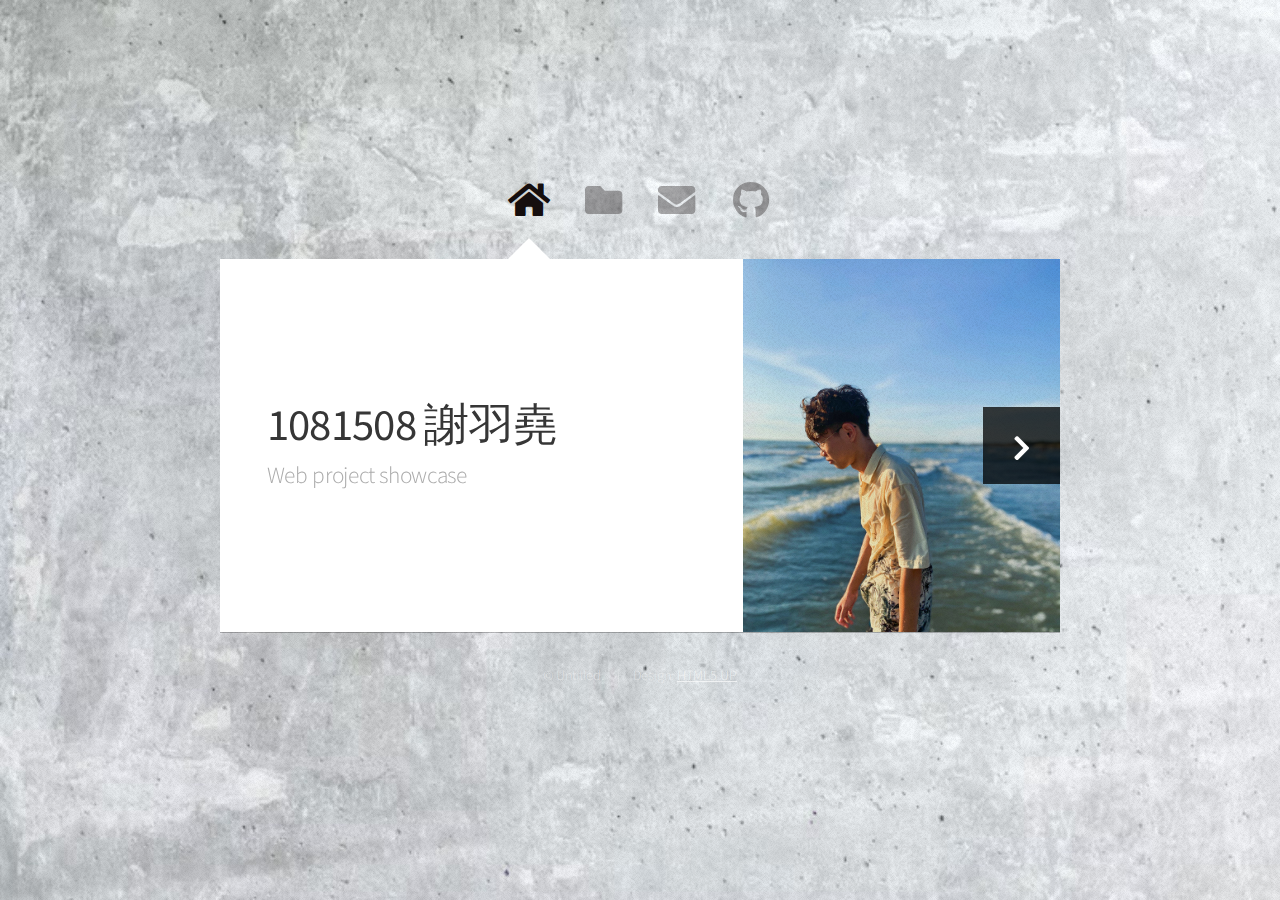
<file: index.html>
<!DOCTYPE HTML>
<html>
	<head>
		<title>Web Fundamentals Workshop</title>
		<meta charset="utf-8" />
		<meta name="viewport" content="width=device-width, initial-scale=1, user-scalable=no" />
		<link rel="stylesheet" href="assets/css/main.css" />
		<noscript><link rel="stylesheet" href="assets/css/noscript.css" /></noscript>
	</head>
	<body class="is-preload">

		<!-- Wrapper-->
			<div id="wrapper">

				<!-- Nav -->
					<nav id="nav">
						<a href="#" class="icon solid fa-home"><span>Home</span></a>
						<a href="#work" class="icon solid fa-folder"><span>Work</span></a>
						<a href="#contact" class="icon solid fa-envelope"><span>Contact</span></a>
						<a href="https://github.com/olioli9586" class="icon brands fa-github"><span>GitHub</span></a>
					</nav>
					
				<!-- Main -->
					<div id="main">

						<!-- Me -->
							<article id="home" class="panel intro">
								<header>
									<h1>1081508 謝羽堯</h1>
									<p>Web project showcase</p>
								</header>
								<a href="#work" class="jumplink pic">
									<span class="arrow icon solid fa-chevron-right"><span>See my work</span></span>
									<img src="images/pfp.jpeg" alt="" />
								</a>
							</article>

						<!-- Work -->
							<article id="work" class="panel">
								<header>
									<h2>My works</h2>
								</header>
								<p>
									Various web project created with html/scc/javascript
								</p>
								<section>
									<div class="row">
										<!-- do hover or sth on class -->
										<div class="col-4 col-6-medium col-12-small">
											<a target= "_blank" href="1_RandomSelector/index.html" class="image fit"><img src="images/pic01.jpg" alt=""></a>
										</div>
										<div class="col-4 col-6-medium col-12-small">
											<a target="_blank" href="2_ClubCourse/index.html" class="image fit"><img src="images/pic02.jpg" alt=""></a>
										</div>
										<div class="col-4 col-6-medium col-12-small">
											<a target="_blank" href="3_MindQuiz/index.html" class="image fit"><img src="images/pic03.jpg" alt=""></a>
										</div>
										<div class="col-4 col-6-medium col-12-small">
											<a target="_blank" href="4_SimpleRPG/index.html" class="image fit"><img src="images/pic04.jpg" alt=""></a>
										</div>
										<div class="col-4 col-6-medium col-12-small">
											<a target="_blank" href="5_YoutubePlayer/index.html" class="image fit"><img src="images/pic05.jpg" alt=""></a>
										</div>
										<div class="col-4 col-6-medium col-12-small">
											<a target="_blank" href="6_DatePicker/index.html" class="image fit"><img src="images/pic06.jpg" alt=""></a>
										</div>
										<div class="col-4 col-6-medium col-12-small">
											<a target="_blank" href="7_ToDoList/index.html" class="image fit"><img src="images/pic07.jpg" alt=""></a>
										</div>
										<div class="col-4 col-6-medium col-12-small">
											<a href="#" class="image fit"><img src="images/pic08.jpg" alt=""></a>
										</div>
										<div class="col-4 col-6-medium col-12-small">
											<a href="#" class="image fit"><img src="images/pic09.jpg" alt=""></a>
										</div>
										<!-- <div class="col-4 col-6-medium col-12-small">
											<a href="#" class="image fit"><img src="images/pic10.jpg" alt=""></a>
										</div>
										<div class="col-4 col-6-medium col-12-small">
											<a href="#" class="image fit"><img src="images/pic11.jpg" alt=""></a>
										</div>
										<div class="col-4 col-6-medium col-12-small">
											<a href="#" class="image fit"><img src="images/pic12.jpg" alt=""></a>
										</div> -->
									</div>
								</section>
							</article>

						<!-- Contact -->
							<article id="contact" class="panel">
								<header>
									<h2>Contact Me</h2>
								</header>
								<form action="send-message.php" method="post">
									<div>
										<div class="row">
											<div class="col-6 col-12-medium">
												<input type="text" name="name" placeholder="Name" />
											</div>
											<div class="col-6 col-12-medium">
												<input type="text" name="email" placeholder="Email" />
											</div>
											<div class="col-12">
												<input type="text" name="subject" placeholder="Subject" />
											</div>
											<div class="col-12">
												<textarea name="message" placeholder="Message" rows="6"></textarea>
											</div>
											<div class="col-12">
												<input type="submit" value="Send Message" />
											</div>
										</div>
									</div>
								</form>
							</article>

					</div>

				<!-- Footer -->
					<div id="footer">
						<ul class="copyright">
							<li>&copy; Untitled.</li><li>Design: <a href="http://html5up.net">HTML5 UP</a></li>
						</ul>
					</div>

			</div>

		<!-- Scripts -->
			<script src="assets/js/jquery.min.js"></script>
			<script src="assets/js/browser.min.js"></script>
			<script src="assets/js/breakpoints.min.js"></script>
			<script src="assets/js/util.js"></script>
			<script src="assets/js/main.js"></script>

	</body>
</html>
</file>
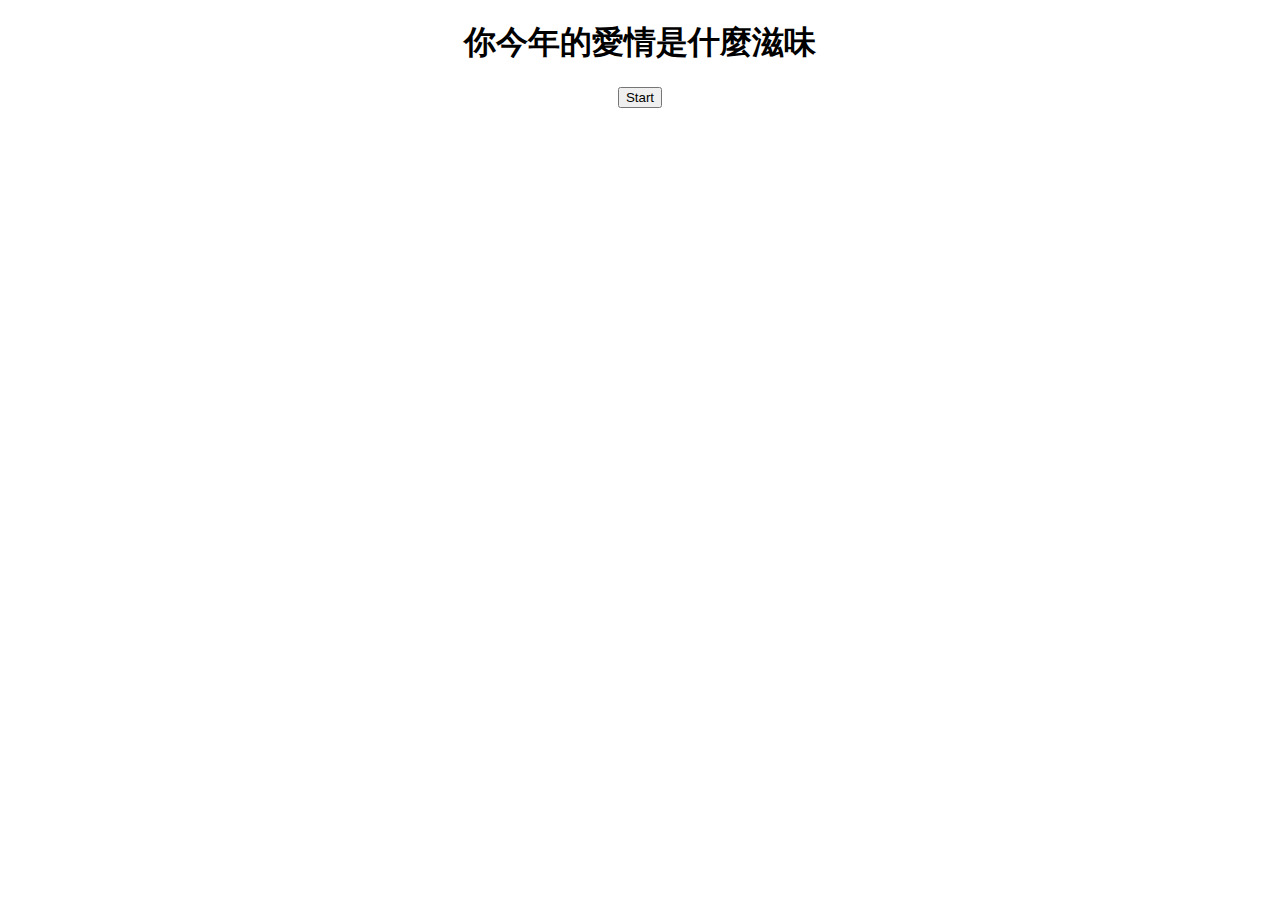
<file: 3_MindQuiz/index.html>
<!DOCTYPE html>
<html>
    <head>
        <meta charset="utf-8">
        <title>Mind Quiz</title>
        <link rel="stylesheet" href="style.css">
    </head>
    <body>
        <h1>你今年的愛情是什麼滋味</h1>
        <div>
            <h2 id="question"></h2>
            <div id="options"></div>
        </div>
      
        <input id="startButton" type="button" value="Start">
        <script src ="https://code.jquery.com/jquery-3.6.0.min.js"></script>
        <script src="data.js"></script>
        <script src="main.js"></script>
    </body>
</html>
</file>
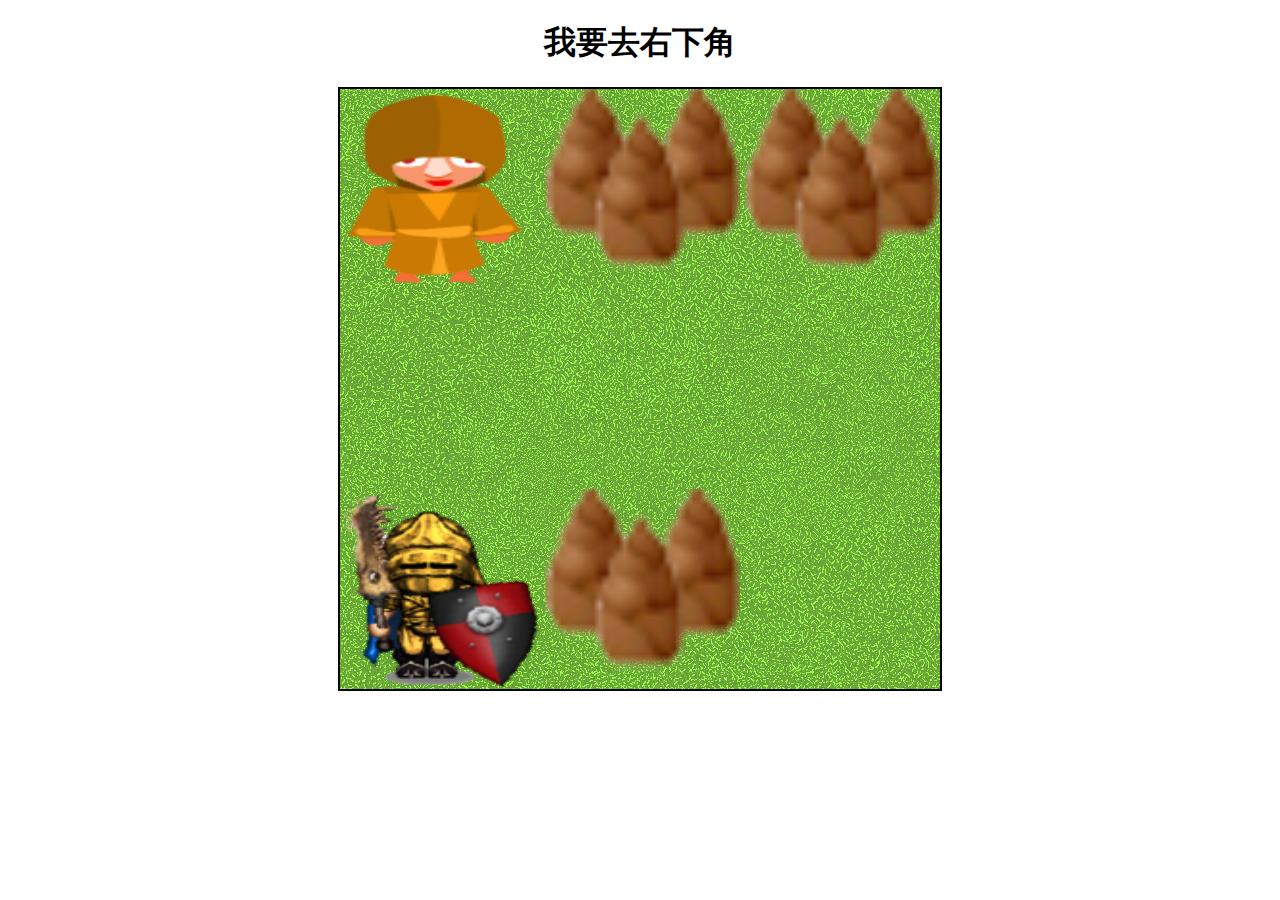
<file: 4_SimpleRPG/index.html>
<!DOCTYPEhtml>
<html>
    <head>
        <meta charset = "utf-8">
        <title>SimpleRPG</title>
        <link rel = "stylesheet" href = "style.css">
    </head>
    <body>
        <h1>我要去右下角</h1>
        <div>
            <canvas id = "myCanvas" width = "600" height = "600"></canvas>
            <p id = "talkBox"></p>
        </div>
        <script src = "https://code.jquery.com/jquery-3.6.0.min.js"></script>
        <script src = "main.js"></script>
        



    </body>
</html>
</file>
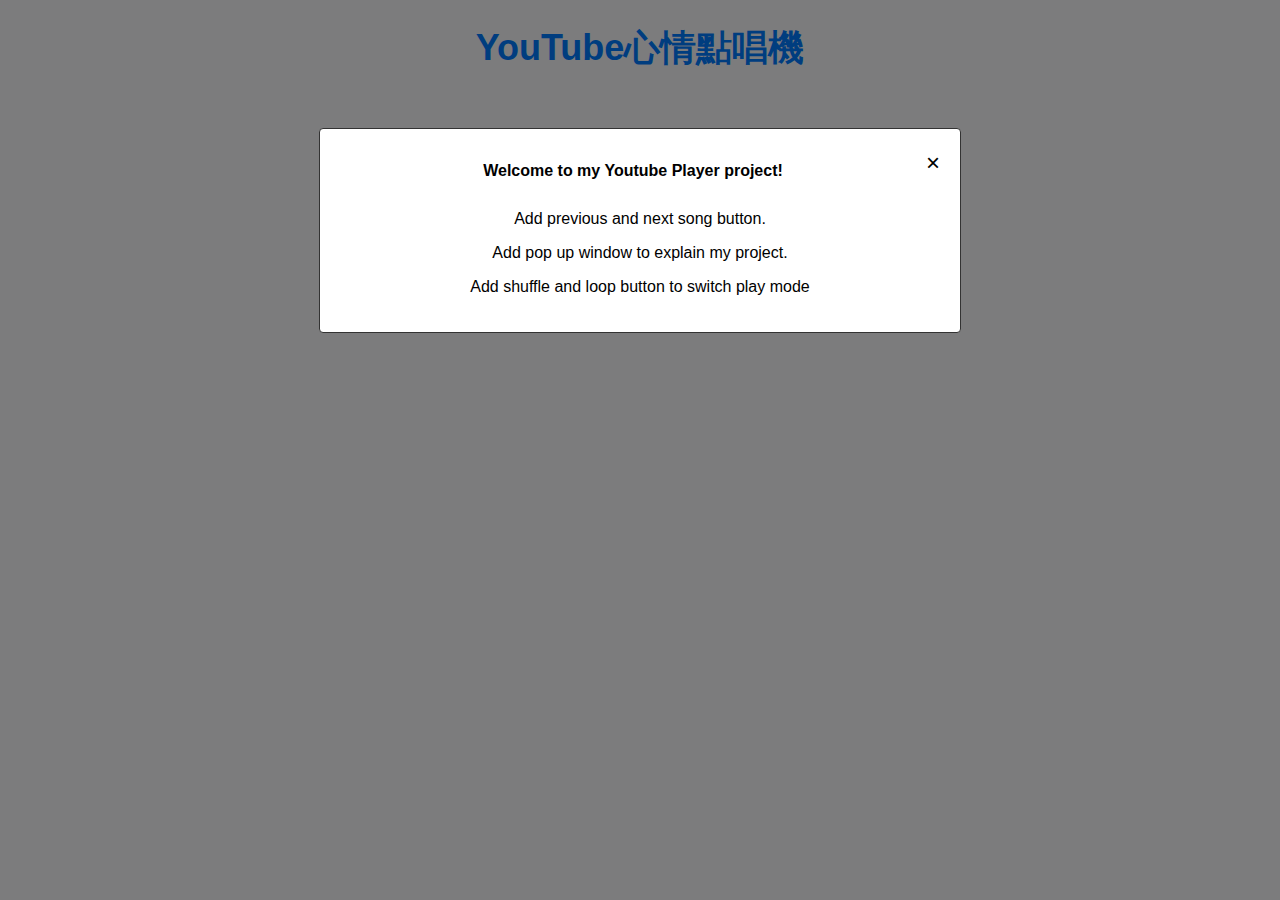
<file: 5_YoutubePlayer/index.html>
<!DOCTYPEhtml>
<html>
    <head>
        <meta charset = "utf-8">
        <title></title>
        <link rel = "stylesheet" href = "style.css">
    </head>
    <body>
        <h1>YouTube心情點唱機</h1>
        <div id="myModal" class="modal">
            <div class="modal-content">
                <span class="close">&times;</span>
                <h2>Welcome to my Youtube Player project!</h2>
                <p>Add previous and next song button.</p>
                <p>Add pop up window to explain my project.</p>
                <p>Add shuffle and loop button to switch play mode</p>

                
            </div>
        </div>
        
        <div id="player"></div>
        <h2 id="songTitle"></h2>
        <button onclick="playPrevSong()">Previous</button>
        <button onclick="togglePlay()">Play/Pause</button>
        <button onclick="playNextSong()">Next</button>
        <button onclick="shufflePlaylist()">Shuffle</button>
        <button onclick="toggleLoop()">Loop</button>



        <script src = "https://code.jquery.com/jquery-3.6.0.min.js"></script>
        <script src = "https://www.youtube.com/iframe_api"></script>
        <script src = "playList.js"></script>
        <script src = "main.js"></script>
    </body>
</html>
</file>
<file: assets/css/noscript.css>
/* Wrapper */

	#wrapper {
		opacity: 1 !important;
	}

/* Nav */

	#nav a {
		opacity: 1.0;
	}

		#nav a:before, #nav a:after {
			display: none;
		}

		#nav a span {
			top: 0;
			opacity: 1.0;
		}

			#nav a span:after {
				display: none;
			}

/* Main */

	#main {
		background: none;
		box-shadow: none;
	}

		#main > .panel {
			background: #ffffff;
			margin-bottom: 2em;
		}

			#main > .panel:last-child {
				margin-bottom: 0;
			}
</file>
<file: 3_MindQuiz/style.css>
body{
    text-align:center;
}
</file>
<file: 4_SimpleRPG/style.css>
body{
    text-align: center;
}

canvas{
    border: 2px solid black;
    background-image: url(grasses68.gif);
}

#talkBox{
    height: 20px; 
    color:brown; 
    font-size: 26px; 
    font-weight: bold;
}
</file>
<file: 5_YoutubePlayer/style.css>
body, html {
    margin: 0;
    padding: 0;
    font-family: Arial, sans-serif;
    background-color: #f8f9fa;
    text-align: center;
}

h1 {
    font-size: 36px;
    font-weight: bold;
    margin-bottom: 20px;
    color: #007bff;
}

h2{
    height: 32px;
    font-size: medium;
}

/* style for the pop up window */
.modal {
    display: none;
    position: fixed;
    z-index: 9999;
    left: 0;
    top: 0;
    width: 100%;
    height: 100%;
    overflow: auto;
    background-color: rgba(0, 0, 0, 0.5);
  }
  
  .modal-content {
    background-color: #fff;
    margin: 10% auto;
    padding: 20px;
    border: 1px solid #333;
    border-radius: 4px;
    max-width: 600px;
  }
  
  .close {
    float: right;
    cursor: pointer;
    font-size: 24px; 
  }
</file>
<file: assets/css/main.css>
@import url("https://fonts.googleapis.com/css?family=Source+Sans+Pro:300,400,300italic,400italic");
@import url("fontawesome-all.min.css");

html, body, div, span, applet, object,
iframe, h1, h2, h3, h4, h5, h6, p, blockquote,
pre, a, abbr, acronym, address, big, cite,
code, del, dfn, em, img, ins, kbd, q, s, samp,
small, strike, strong, sub, sup, tt, var, b,
u, i, center, dl, dt, dd, ol, ul, li, fieldset,
form, label, legend, table, caption, tbody,
tfoot, thead, tr, th, td, article, aside,
canvas, details, embed, figure, figcaption,
footer, header, hgroup, menu, nav, output, ruby,
section, summary, time, mark, audio, video {
	margin: 0;
	padding: 0;
	border: 0;
	font-size: 100%;
	font: inherit;
	vertical-align: baseline;}

article, aside, details, figcaption, figure,
footer, header, hgroup, menu, nav, section {
	display: block;}

body {
	line-height: 1;
}

ol, ul {
	list-style: none;
}

blockquote, q {
	quotes: none;
}

	blockquote:before, blockquote:after, q:before, q:after {
		content: '';
		content: none;
	}

table {
	border-collapse: collapse;
	border-spacing: 0;
}

body {
	-webkit-text-size-adjust: none;
}

mark {
	background-color: transparent;
	color: inherit;
}

input::-moz-focus-inner {
	border: 0;
	padding: 0;
}

input, select, textarea {
	-moz-appearance: none;
	-webkit-appearance: none;
	-ms-appearance: none;
	appearance: none;
}

/* Row */

	.row {
		display: flex;
		flex-wrap: wrap;
		box-sizing: border-box;
		align-items: stretch;
	}

		.row > * {
			box-sizing: border-box;
		}

		.row.gtr-uniform > * > :last-child {
			margin-bottom: 0;
		}

		.row.aln-left {
			justify-content: flex-start;
		}

		.row.aln-center {
			justify-content: center;
		}

		.row.aln-right {
			justify-content: flex-end;
		}

		.row.aln-top {
			align-items: flex-start;
		}

		.row.aln-middle {
			align-items: center;
		}

		.row.aln-bottom {
			align-items: flex-end;
		}

		.row > .imp {
			order: -1;
		}

		.row > .col-1 {
			width: 8.33333%;
		}

		.row > .off-1 {
			margin-left: 8.33333%;
		}

		.row > .col-2 {
			width: 16.66667%;
		}

		.row > .off-2 {
			margin-left: 16.66667%;
		}

		.row > .col-3 {
			width: 25%;
		}

		.row > .off-3 {
			margin-left: 25%;
		}

		.row > .col-4 {
			width: 33.33333%;
		}

		.row > .off-4 {
			margin-left: 33.33333%;
		}

		.row > .col-5 {
			width: 41.66667%;
		}

		.row > .off-5 {
			margin-left: 41.66667%;
		}

		.row > .col-6 {
			width: 50%;
		}

		.row > .off-6 {
			margin-left: 50%;
		}

		.row > .col-7 {
			width: 58.33333%;
		}

		.row > .off-7 {
			margin-left: 58.33333%;
		}

		.row > .col-8 {
			width: 66.66667%;
		}

		.row > .off-8 {
			margin-left: 66.66667%;
		}

		.row > .col-9 {
			width: 75%;
		}

		.row > .off-9 {
			margin-left: 75%;
		}

		.row > .col-10 {
			width: 83.33333%;
		}

		.row > .off-10 {
			margin-left: 83.33333%;
		}

		.row > .col-11 {
			width: 91.66667%;
		}

		.row > .off-11 {
			margin-left: 91.66667%;
		}

		.row > .col-12 {
			width: 100%;
		}

		.row > .off-12 {
			margin-left: 100%;
		}

		.row.gtr-0 {
			margin-top: 0em;
			margin-left: 0em;
		}

			.row.gtr-0 > * {
				padding: 0em 0 0 0em;
			}

			.row.gtr-0.gtr-uniform {
				margin-top: 0em;
			}

				.row.gtr-0.gtr-uniform > * {
					padding-top: 0em;
				}

		.row.gtr-25 {
			margin-top: -0.3125em;
			margin-left: -0.3125em;
		}

			.row.gtr-25 > * {
				padding: 0.3125em 0 0 0.3125em;
			}

			.row.gtr-25.gtr-uniform {
				margin-top: -0.3125em;
			}

				.row.gtr-25.gtr-uniform > * {
					padding-top: 0.3125em;
				}

		.row.gtr-50 {
			margin-top: -0.625em;
			margin-left: -0.625em;
		}

			.row.gtr-50 > * {
				padding: 0.625em 0 0 0.625em;
			}

			.row.gtr-50.gtr-uniform {
				margin-top: -0.625em;
			}

				.row.gtr-50.gtr-uniform > * {
					padding-top: 0.625em;
				}

		.row {
			margin-top: -1.25em;
			margin-left: -1.25em;
		}

			.row > * {
				padding: 1.25em 0 0 1.25em;
			}

			.row.gtr-uniform {
				margin-top: -1.25em;
			}

				.row.gtr-uniform > * {
					padding-top: 1.25em;
				}

		.row.gtr-150 {
			margin-top: -1.875em;
			margin-left: -1.875em;
		}

			.row.gtr-150 > * {
				padding: 1.875em 0 0 1.875em;
			}

			.row.gtr-150.gtr-uniform {
				margin-top: -1.875em;
			}

				.row.gtr-150.gtr-uniform > * {
					padding-top: 1.875em;
				}

		.row.gtr-200 {
			margin-top: -2.5em;
			margin-left: -2.5em;
		}

			.row.gtr-200 > * {
				padding: 2.5em 0 0 2.5em;
			}

			.row.gtr-200.gtr-uniform {
				margin-top: -2.5em;
			}

				.row.gtr-200.gtr-uniform > * {
					padding-top: 2.5em;
				}

		@media screen and (max-width: 1680px) {

			.row {
				display: flex;
				flex-wrap: wrap;
				box-sizing: border-box;
				align-items: stretch;
			}

				.row > * {
					box-sizing: border-box;
				}

				.row.gtr-uniform > * > :last-child {
					margin-bottom: 0;
				}

				.row.aln-left {
					justify-content: flex-start;
				}

				.row.aln-center {
					justify-content: center;
				}

				.row.aln-right {
					justify-content: flex-end;
				}

				.row.aln-top {
					align-items: flex-start;
				}

				.row.aln-middle {
					align-items: center;
				}

				.row.aln-bottom {
					align-items: flex-end;
				}

				.row > .imp-xlarge {
					order: -1;
				}

				.row > .col-1-xlarge {
					width: 8.33333%;
				}

				.row > .off-1-xlarge {
					margin-left: 8.33333%;
				}

				.row > .col-2-xlarge {
					width: 16.66667%;
				}

				.row > .off-2-xlarge {
					margin-left: 16.66667%;
				}

				.row > .col-3-xlarge {
					width: 25%;
				}

				.row > .off-3-xlarge {
					margin-left: 25%;
				}

				.row > .col-4-xlarge {
					width: 33.33333%;
				}

				.row > .off-4-xlarge {
					margin-left: 33.33333%;
				}

				.row > .col-5-xlarge {
					width: 41.66667%;
				}

				.row > .off-5-xlarge {
					margin-left: 41.66667%;
				}

				.row > .col-6-xlarge {
					width: 50%;
				}

				.row > .off-6-xlarge {
					margin-left: 50%;
				}

				.row > .col-7-xlarge {
					width: 58.33333%;
				}

				.row > .off-7-xlarge {
					margin-left: 58.33333%;
				}

				.row > .col-8-xlarge {
					width: 66.66667%;
				}

				.row > .off-8-xlarge {
					margin-left: 66.66667%;
				}

				.row > .col-9-xlarge {
					width: 75%;
				}

				.row > .off-9-xlarge {
					margin-left: 75%;
				}

				.row > .col-10-xlarge {
					width: 83.33333%;
				}

				.row > .off-10-xlarge {
					margin-left: 83.33333%;
				}

				.row > .col-11-xlarge {
					width: 91.66667%;
				}

				.row > .off-11-xlarge {
					margin-left: 91.66667%;
				}

				.row > .col-12-xlarge {
					width: 100%;
				}

				.row > .off-12-xlarge {
					margin-left: 100%;
				}

				.row.gtr-0 {
					margin-top: 0em;
					margin-left: 0em;
				}

					.row.gtr-0 > * {
						padding: 0em 0 0 0em;
					}

					.row.gtr-0.gtr-uniform {
						margin-top: 0em;
					}

						.row.gtr-0.gtr-uniform > * {
							padding-top: 0em;
						}

				.row.gtr-25 {
					margin-top: -0.3125em;
					margin-left: -0.3125em;
				}

					.row.gtr-25 > * {
						padding: 0.3125em 0 0 0.3125em;
					}

					.row.gtr-25.gtr-uniform {
						margin-top: -0.3125em;
					}

						.row.gtr-25.gtr-uniform > * {
							padding-top: 0.3125em;
						}

				.row.gtr-50 {
					margin-top: -0.625em;
					margin-left: -0.625em;
				}

					.row.gtr-50 > * {
						padding: 0.625em 0 0 0.625em;
					}

					.row.gtr-50.gtr-uniform {
						margin-top: -0.625em;
					}

						.row.gtr-50.gtr-uniform > * {
							padding-top: 0.625em;
						}

				.row {
					margin-top: -1.25em;
					margin-left: -1.25em;
				}

					.row > * {
						padding: 1.25em 0 0 1.25em;
					}

					.row.gtr-uniform {
						margin-top: -1.25em;
					}

						.row.gtr-uniform > * {
							padding-top: 1.25em;
						}

				.row.gtr-150 {
					margin-top: -1.875em;
					margin-left: -1.875em;
				}

					.row.gtr-150 > * {
						padding: 1.875em 0 0 1.875em;
					}

					.row.gtr-150.gtr-uniform {
						margin-top: -1.875em;
					}

						.row.gtr-150.gtr-uniform > * {
							padding-top: 1.875em;
						}

				.row.gtr-200 {
					margin-top: -2.5em;
					margin-left: -2.5em;
				}

					.row.gtr-200 > * {
						padding: 2.5em 0 0 2.5em;
					}

					.row.gtr-200.gtr-uniform {
						margin-top: -2.5em;
					}

						.row.gtr-200.gtr-uniform > * {
							padding-top: 2.5em;
						}

		}

		@media screen and (max-width: 1280px) {

			.row {
				display: flex;
				flex-wrap: wrap;
				box-sizing: border-box;
				align-items: stretch;
			}

				.row > * {
					box-sizing: border-box;
				}

				.row.gtr-uniform > * > :last-child {
					margin-bottom: 0;
				}

				.row.aln-left {
					justify-content: flex-start;
				}

				.row.aln-center {
					justify-content: center;
				}

				.row.aln-right {
					justify-content: flex-end;
				}

				.row.aln-top {
					align-items: flex-start;
				}

				.row.aln-middle {
					align-items: center;
				}

				.row.aln-bottom {
					align-items: flex-end;
				}

				.row > .imp-large {
					order: -1;
				}

				.row > .col-1-large {
					width: 8.33333%;
				}

				.row > .off-1-large {
					margin-left: 8.33333%;
				}

				.row > .col-2-large {
					width: 16.66667%;
				}

				.row > .off-2-large {
					margin-left: 16.66667%;
				}

				.row > .col-3-large {
					width: 25%;
				}

				.row > .off-3-large {
					margin-left: 25%;
				}

				.row > .col-4-large {
					width: 33.33333%;
				}

				.row > .off-4-large {
					margin-left: 33.33333%;
				}

				.row > .col-5-large {
					width: 41.66667%;
				}

				.row > .off-5-large {
					margin-left: 41.66667%;
				}

				.row > .col-6-large {
					width: 50%;
				}

				.row > .off-6-large {
					margin-left: 50%;
				}

				.row > .col-7-large {
					width: 58.33333%;
				}

				.row > .off-7-large {
					margin-left: 58.33333%;
				}

				.row > .col-8-large {
					width: 66.66667%;
				}

				.row > .off-8-large {
					margin-left: 66.66667%;
				}

				.row > .col-9-large {
					width: 75%;
				}

				.row > .off-9-large {
					margin-left: 75%;
				}

				.row > .col-10-large {
					width: 83.33333%;
				}

				.row > .off-10-large {
					margin-left: 83.33333%;
				}

				.row > .col-11-large {
					width: 91.66667%;
				}

				.row > .off-11-large {
					margin-left: 91.66667%;
				}

				.row > .col-12-large {
					width: 100%;
				}

				.row > .off-12-large {
					margin-left: 100%;
				}

				.row.gtr-0 {
					margin-top: 0em;
					margin-left: 0em;
				}

					.row.gtr-0 > * {
						padding: 0em 0 0 0em;
					}

					.row.gtr-0.gtr-uniform {
						margin-top: 0em;
					}

						.row.gtr-0.gtr-uniform > * {
							padding-top: 0em;
						}

				.row.gtr-25 {
					margin-top: -0.3125em;
					margin-left: -0.3125em;
				}

					.row.gtr-25 > * {
						padding: 0.3125em 0 0 0.3125em;
					}

					.row.gtr-25.gtr-uniform {
						margin-top: -0.3125em;
					}

						.row.gtr-25.gtr-uniform > * {
							padding-top: 0.3125em;
						}

				.row.gtr-50 {
					margin-top: -0.625em;
					margin-left: -0.625em;
				}

					.row.gtr-50 > * {
						padding: 0.625em 0 0 0.625em;
					}

					.row.gtr-50.gtr-uniform {
						margin-top: -0.625em;
					}

						.row.gtr-50.gtr-uniform > * {
							padding-top: 0.625em;
						}

				.row {
					margin-top: -1.25em;
					margin-left: -1.25em;
				}

					.row > * {
						padding: 1.25em 0 0 1.25em;
					}

					.row.gtr-uniform {
						margin-top: -1.25em;
					}

						.row.gtr-uniform > * {
							padding-top: 1.25em;
						}

				.row.gtr-150 {
					margin-top: -1.875em;
					margin-left: -1.875em;
				}

					.row.gtr-150 > * {
						padding: 1.875em 0 0 1.875em;
					}

					.row.gtr-150.gtr-uniform {
						margin-top: -1.875em;
					}

						.row.gtr-150.gtr-uniform > * {
							padding-top: 1.875em;
						}

				.row.gtr-200 {
					margin-top: -2.5em;
					margin-left: -2.5em;
				}

					.row.gtr-200 > * {
						padding: 2.5em 0 0 2.5em;
					}

					.row.gtr-200.gtr-uniform {
						margin-top: -2.5em;
					}

						.row.gtr-200.gtr-uniform > * {
							padding-top: 2.5em;
						}

		}

		@media screen and (max-width: 980px) {

			.row {
				display: flex;
				flex-wrap: wrap;
				box-sizing: border-box;
				align-items: stretch;
			}

				.row > * {
					box-sizing: border-box;
				}

				.row.gtr-uniform > * > :last-child {
					margin-bottom: 0;
				}

				.row.aln-left {
					justify-content: flex-start;
				}

				.row.aln-center {
					justify-content: center;
				}

				.row.aln-right {
					justify-content: flex-end;
				}

				.row.aln-top {
					align-items: flex-start;
				}

				.row.aln-middle {
					align-items: center;
				}

				.row.aln-bottom {
					align-items: flex-end;
				}

				.row > .imp-medium {
					order: -1;
				}

				.row > .col-1-medium {
					width: 8.33333%;
				}

				.row > .off-1-medium {
					margin-left: 8.33333%;
				}

				.row > .col-2-medium {
					width: 16.66667%;
				}

				.row > .off-2-medium {
					margin-left: 16.66667%;
				}

				.row > .col-3-medium {
					width: 25%;
				}

				.row > .off-3-medium {
					margin-left: 25%;
				}

				.row > .col-4-medium {
					width: 33.33333%;
				}

				.row > .off-4-medium {
					margin-left: 33.33333%;
				}

				.row > .col-5-medium {
					width: 41.66667%;
				}

				.row > .off-5-medium {
					margin-left: 41.66667%;
				}

				.row > .col-6-medium {
					width: 50%;
				}

				.row > .off-6-medium {
					margin-left: 50%;
				}

				.row > .col-7-medium {
					width: 58.33333%;
				}

				.row > .off-7-medium {
					margin-left: 58.33333%;
				}

				.row > .col-8-medium {
					width: 66.66667%;
				}

				.row > .off-8-medium {
					margin-left: 66.66667%;
				}

				.row > .col-9-medium {
					width: 75%;
				}

				.row > .off-9-medium {
					margin-left: 75%;
				}

				.row > .col-10-medium {
					width: 83.33333%;
				}

				.row > .off-10-medium {
					margin-left: 83.33333%;
				}

				.row > .col-11-medium {
					width: 91.66667%;
				}

				.row > .off-11-medium {
					margin-left: 91.66667%;
				}

				.row > .col-12-medium {
					width: 100%;
				}

				.row > .off-12-medium {
					margin-left: 100%;
				}

				.row.gtr-0 {
					margin-top: 0em;
					margin-left: 0em;
				}

					.row.gtr-0 > * {
						padding: 0em 0 0 0em;
					}

					.row.gtr-0.gtr-uniform {
						margin-top: 0em;
					}

						.row.gtr-0.gtr-uniform > * {
							padding-top: 0em;
						}

				.row.gtr-25 {
					margin-top: -0.3125em;
					margin-left: -0.3125em;
				}

					.row.gtr-25 > * {
						padding: 0.3125em 0 0 0.3125em;
					}

					.row.gtr-25.gtr-uniform {
						margin-top: -0.3125em;
					}

						.row.gtr-25.gtr-uniform > * {
							padding-top: 0.3125em;
						}

				.row.gtr-50 {
					margin-top: -0.625em;
					margin-left: -0.625em;
				}

					.row.gtr-50 > * {
						padding: 0.625em 0 0 0.625em;
					}

					.row.gtr-50.gtr-uniform {
						margin-top: -0.625em;
					}

						.row.gtr-50.gtr-uniform > * {
							padding-top: 0.625em;
						}

				.row {
					margin-top: -1.25em;
					margin-left: -1.25em;
				}

					.row > * {
						padding: 1.25em 0 0 1.25em;
					}

					.row.gtr-uniform {
						margin-top: -1.25em;
					}

						.row.gtr-uniform > * {
							padding-top: 1.25em;
						}

				.row.gtr-150 {
					margin-top: -1.875em;
					margin-left: -1.875em;
				}

					.row.gtr-150 > * {
						padding: 1.875em 0 0 1.875em;
					}

					.row.gtr-150.gtr-uniform {
						margin-top: -1.875em;
					}

						.row.gtr-150.gtr-uniform > * {
							padding-top: 1.875em;
						}

				.row.gtr-200 {
					margin-top: -2.5em;
					margin-left: -2.5em;
				}

					.row.gtr-200 > * {
						padding: 2.5em 0 0 2.5em;
					}

					.row.gtr-200.gtr-uniform {
						margin-top: -2.5em;
					}

						.row.gtr-200.gtr-uniform > * {
							padding-top: 2.5em;
						}

		}

		@media screen and (max-width: 736px) {

			.row {
				display: flex;
				flex-wrap: wrap;
				box-sizing: border-box;
				align-items: stretch;
			}

				.row > * {
					box-sizing: border-box;
				}

				.row.gtr-uniform > * > :last-child {
					margin-bottom: 0;
				}

				.row.aln-left {
					justify-content: flex-start;
				}

				.row.aln-center {
					justify-content: center;
				}

				.row.aln-right {
					justify-content: flex-end;
				}

				.row.aln-top {
					align-items: flex-start;
				}

				.row.aln-middle {
					align-items: center;
				}

				.row.aln-bottom {
					align-items: flex-end;
				}

				.row > .imp-small {
					order: -1;
				}

				.row > .col-1-small {
					width: 8.33333%;
				}

				.row > .off-1-small {
					margin-left: 8.33333%;
				}

				.row > .col-2-small {
					width: 16.66667%;
				}

				.row > .off-2-small {
					margin-left: 16.66667%;
				}

				.row > .col-3-small {
					width: 25%;
				}

				.row > .off-3-small {
					margin-left: 25%;
				}

				.row > .col-4-small {
					width: 33.33333%;
				}

				.row > .off-4-small {
					margin-left: 33.33333%;
				}

				.row > .col-5-small {
					width: 41.66667%;
				}

				.row > .off-5-small {
					margin-left: 41.66667%;
				}

				.row > .col-6-small {
					width: 50%;
				}

				.row > .off-6-small {
					margin-left: 50%;
				}

				.row > .col-7-small {
					width: 58.33333%;
				}

				.row > .off-7-small {
					margin-left: 58.33333%;
				}

				.row > .col-8-small {
					width: 66.66667%;
				}

				.row > .off-8-small {
					margin-left: 66.66667%;
				}

				.row > .col-9-small {
					width: 75%;
				}

				.row > .off-9-small {
					margin-left: 75%;
				}

				.row > .col-10-small {
					width: 83.33333%;
				}

				.row > .off-10-small {
					margin-left: 83.33333%;
				}

				.row > .col-11-small {
					width: 91.66667%;
				}

				.row > .off-11-small {
					margin-left: 91.66667%;
				}

				.row > .col-12-small {
					width: 100%;
				}

				.row > .off-12-small {
					margin-left: 100%;
				}

				.row.gtr-0 {
					margin-top: 0em;
					margin-left: 0em;
				}

					.row.gtr-0 > * {
						padding: 0em 0 0 0em;
					}

					.row.gtr-0.gtr-uniform {
						margin-top: 0em;
					}

						.row.gtr-0.gtr-uniform > * {
							padding-top: 0em;
						}

				.row.gtr-25 {
					margin-top: -0.3125em;
					margin-left: -0.3125em;
				}

					.row.gtr-25 > * {
						padding: 0.3125em 0 0 0.3125em;
					}

					.row.gtr-25.gtr-uniform {
						margin-top: -0.3125em;
					}

						.row.gtr-25.gtr-uniform > * {
							padding-top: 0.3125em;
						}

				.row.gtr-50 {
					margin-top: -0.625em;
					margin-left: -0.625em;
				}

					.row.gtr-50 > * {
						padding: 0.625em 0 0 0.625em;
					}

					.row.gtr-50.gtr-uniform {
						margin-top: -0.625em;
					}

						.row.gtr-50.gtr-uniform > * {
							padding-top: 0.625em;
						}

				.row {
					margin-top: -1.25em;
					margin-left: -1.25em;
				}

					.row > * {
						padding: 1.25em 0 0 1.25em;
					}

					.row.gtr-uniform {
						margin-top: -1.25em;
					}

						.row.gtr-uniform > * {
							padding-top: 1.25em;
						}

				.row.gtr-150 {
					margin-top: -1.875em;
					margin-left: -1.875em;
				}

					.row.gtr-150 > * {
						padding: 1.875em 0 0 1.875em;
					}

					.row.gtr-150.gtr-uniform {
						margin-top: -1.875em;
					}

						.row.gtr-150.gtr-uniform > * {
							padding-top: 1.875em;
						}

				.row.gtr-200 {
					margin-top: -2.5em;
					margin-left: -2.5em;
				}

					.row.gtr-200 > * {
						padding: 2.5em 0 0 2.5em;
					}

					.row.gtr-200.gtr-uniform {
						margin-top: -2.5em;
					}

						.row.gtr-200.gtr-uniform > * {
							padding-top: 2.5em;
						}

		}

/* Basic */

	html {
		box-sizing: border-box;
	}

	*, *:before, *:after {
		box-sizing: inherit;
	}

	body {
		background-image: url("images/overlay.png"), url("images/bg2.jpeg");
		background-repeat: repeat, no-repeat;
		background-size: auto, 100% 100%;
		background-attachment: fixed;
		overflow-y: scroll;
	}

		body.is-preload *, body.is-preload *:before, body.is-preload *:after {
			-moz-animation: none !important;
			-webkit-animation: none !important;
			-ms-animation: none !important;
			animation: none !important;
			-moz-transition: none !important;
			-webkit-transition: none !important;
			-ms-transition: none !important;
			transition: none !important;
		}

	body, input, textarea, select {
		font-family: 'Source Sans Pro', sans-serif;
		font-weight: 300;
		color: #777777;
		font-size: 20pt;
		line-height: 1.75em;
	}

		@media screen and (max-width: 1680px) {

			body, input, textarea, select {
				font-size: 15pt;
			}

		}

		@media screen and (max-width: 1280px) {

			body, input, textarea, select {
				font-size: 14pt;
			}

		}

		@media screen and (max-width: 736px) {

			body, input, textarea, select {
				font-size: 12pt;
			}

		}

		@media screen and (max-width: 360px) {

			body, input, textarea, select {
				font-size: 11pt;
			}

		}

	strong, b, h1, h2, h3, h4, h5, h6 {
		font-weight: 400;
		color: #363636;
	}

	h1 {
		font-size: 2.4em;
		letter-spacing: -0.015em;
	}

	h2 {
		font-size: 1.8em;
		letter-spacing: -0.015em;
	}

	h3, h4, h5, h6 {
		font-size: 1.25em;
		letter-spacing: -0.015em;
	}

	@media screen and (max-width: 736px) {

		h1 {
			font-size: 1.75em;
		}

		h2 {
			font-size: 1.375em;
		}

		h3, h4, h5, h6 {
			font-size: 1em;
		}

	}

	blockquote {
		border-left: solid 0.5em #ddd;
		padding: 1em 0 1em 2em;
		font-style: italic;
	}

	em, i {
		font-style: italic;
	}

	hr {
		border: 0;
		border-top: solid 1px #ddd;
		padding: 1.5em 0 0 0;
		margin: 1.75em 0 0 0;
	}

	sub {
		position: relative;
		top: 0.5em;
		font-size: 0.8em;
	}

	sup {
		position: relative;
		top: -0.5em;
		font-size: 0.8em;
	}

	br.clear {
		clear: both;
	}

	p, ul, ol, dl, table, blockquote, form {
		margin-bottom: 2em;
	}

/* Table */

	table {
		width: 100%;
	}

		table.default tbody tr {
			border-bottom: solid 1px #f4f4f4;
		}

		table.default td {
			padding: 0.5em 1em 0.5em 1em;
		}

		table.default th {
			text-align: left;
			font-weight: 400;
			padding: 0.5em 1em 0.5em 1em;
		}

		table.default thead {
			border-bottom: solid 2px #f4f4f4;
		}

/* Form */

	form label {
		display: block;
		font-weight: 400;
		color: #363636;
		margin: 0 0 1em 0;
	}

	form input[type="text"],
	form input[type="email"],
	form input[type="password"],
	form select,
	form textarea {
		/* -webkit-appearance: none; */
		border: 0;
		background: #f4f4f4;
		padding: 0.75em;
		width: 100%;
		-moz-transition: background-color .25s ease-in-out;
		-webkit-transition: background-color .25s ease-in-out;
		-ms-transition: background-color .25s ease-in-out;
		transition: background-color .25s ease-in-out;
	}

		form input[type="text"]:focus,
		form input[type="email"]:focus,
		form input[type="password"]:focus,
		form select:focus,
		form textarea:focus {
			background: #f8f8f8;
		}

	form input[type="text"],
	form input[type="email"],
	form input[type="password"],
	form select {
		line-height: 1.35em;
	}

	form ::-webkit-input-placeholder {
		color: #999;
	}

	form :-moz-placeholder {
		color: #999;
	}

	form ::-moz-placeholder {
		color: #999;
	}

	form :-ms-input-placeholder {
		color: #999;
	}

/* Section/Article */

	section, article {
		margin-bottom: 3em;
	}

		section > :last-child, section:last-child, article > :last-child, article:last-child {
			margin-bottom: 0;
		}

	header {
		margin: 0 0 1.5em 0;
	}

		header > p {
			margin: 0.5em 0 0 0;
			color: #aaa;
		}

		@media screen and (max-width: 736px) {

			header {
				margin: 0 0 1em 0;
			}

		}

/* Image */

	.image {
		display: inline-block;
	}

		.image img {
			display: block;
			width: 100%;
		}

		.image.fit {
			display: block;
			width: 100%;
		}

		.image.featured {
			display: block;
			width: 100%;
			margin: 0 0 2em 0;
		}

		.image.left {
			float: left;
			margin: 0 2em 2em 0;
		}

		.image.centered {
			display: block;
			margin: 0 0 2em 0;
		}

			.image.centered img {
				margin: 0 auto;
				width: auto;
			}

/* Button */

	input[type="button"],
	input[type="submit"],
	input[type="reset"],
	button,
	.button {
		-moz-transition: background-color .25s ease-in-out;
		-webkit-transition: background-color .25s ease-in-out;
		-ms-transition: background-color .25s ease-in-out;
		transition: background-color .25s ease-in-out;
		/* -webkit-appearance: none; */
		display: inline-block;
		background-color: #222222;
		color: #ffffff;
		border: 0;
		cursor: pointer;
		outline: 0;
		padding: 0.7em 1.5em 0.7em 1.5em;
	}

		input[type="button"]:hover,
		input[type="submit"]:hover,
		input[type="reset"]:hover,
		button:hover,
		.button:hover {
			background-color: #333333;
		}

		input[type="button"]:active,
		input[type="submit"]:active,
		input[type="reset"]:active,
		button:active,
		.button:active {
			background-color: #444444;
		}

		input[type="button"].alt,
		input[type="submit"].alt,
		input[type="reset"].alt,
		button.alt,
		.button.alt {
			background-color: #777777;
		}

			input[type="button"].alt:hover,
			input[type="submit"].alt:hover,
			input[type="reset"].alt:hover,
			button.alt:hover,
			.button.alt:hover {
				background-color: #888888;
			}

			input[type="button"].alt:active,
			input[type="submit"].alt:active,
			input[type="reset"].alt:active,
			button.alt:active,
			.button.alt:active {
				background-color: #999999;
			}

		input[type="button"].small,
		input[type="submit"].small,
		input[type="reset"].small,
		button.small,
		.button.small {
			font-size: 0.75em;
		}

		input[type="button"].large,
		input[type="submit"].large,
		input[type="reset"].large,
		button.large,
		.button.large {
			font-size: 1.25em;
			padding: 0.5em 1.25em 0.5em 1.25em;
		}

		input[type="button"].xlarge,
		input[type="submit"].xlarge,
		input[type="reset"].xlarge,
		button.xlarge,
		.button.xlarge {
			font-size: 1.5em;
			padding: 0.5em 1.25em 0.5em 1.25em;
		}

		@media screen and (max-width: 736px) {

			input[type="button"],
			input[type="submit"],
			input[type="reset"],
			button,
			.button {
				width: 100%;
			}

		}

/* List */

	ul {
		list-style: disc;
		padding-left: 1em;
	}

		ul li {
			padding-left: 0.5em;
		}

	ol {
		list-style: decimal;
		padding-left: 1.25em;
	}

		ol li {
			padding-left: 0.25em;
		}

/* Actions */

	ul.actions {
		list-style: none;
		padding-left: 0;
	}

		ul.actions li {
			display: inline-block;
			padding-left: 0;
			margin: 0 0 0 0.5em;
		}

			ul.actions li:first-child {
				margin-left: 0;
			}

		@media screen and (max-width: 736px) {

			ul.actions li {
				display: block;
				margin: 0.75em 0 0 0;
			}

				ul.actions li:first-child {
					margin-top: 0;
				}

		}

/* Icons */

	.icon {
		text-decoration: none;
		position: relative;
		text-decoration: none;
	}

		.icon:before {
			-moz-osx-font-smoothing: grayscale;
			-webkit-font-smoothing: antialiased;
			display: inline-block;
			font-style: normal;
			font-variant: normal;
			text-rendering: auto;
			line-height: 1;
			text-transform: none !important;
			font-family: 'Font Awesome 5 Free';
			font-weight: 400;
		}

		.icon.solid:before {
			font-weight: 900;
		}

		.icon.brands:before {
			font-family: 'Font Awesome 5 Brands';
		}

		.icon:before {
			line-height: inherit;
		}

		.icon > .label {
			display: none;
		}

/* Nav */

	#nav {
		text-align: center;
		height: 4.25em;
		cursor: default;
	}

		#nav a {
			position: relative;
			display: inline-block;
			color: #150e0e;
			width: 1em;
			height: 1em;
			line-height: 0.9em;
			font-size: 2.5em;
			margin: 0 0.25em 0 0.25em;
			opacity: 0.35;
			outline: 0;
			-moz-transition: opacity .25s ease-in-out;
			-webkit-transition: opacity .25s ease-in-out;
			-ms-transition: opacity .25s ease-in-out;
			transition: opacity .25s ease-in-out;
		}

			#nav a.icon:before {
				padding-right: 0;
			}

			#nav a:before {
				font-size: 0.8em;
			}

			#nav a:after {
				content: '';
				display: block;
				position: absolute;
				left: 50%;
				bottom: -0.75em;
				margin-left: -0.5em;
				border-bottom: solid 0em #ffffff;
				border-left: solid 0.5em transparent;
				border-right: solid 0.5em transparent;
				-moz-transition: border-bottom-width .25s ease-in-out;
				-webkit-transition: border-bottom-width .25s ease-in-out;
				-ms-transition: border-bottom-width .25s ease-in-out;
				transition: border-bottom-width .25s ease-in-out;
			}

			#nav a span {
				display: block;
				position: absolute;
				background: #222222;
				color: #ffffff;
				top: -2.75em;
				font-size: 0.3em;
				height: 2.25em;
				line-height: 2.25em;
				left: 50%;
				opacity: 0;
				-moz-transition: opacity .25s ease-in-out;
				-webkit-transition: opacity .25s ease-in-out;
				-ms-transition: opacity .25s ease-in-out;
				transition: opacity .25s ease-in-out;
				width: 5.5em;
				margin-left: -2.75em;
			}

				#nav a span:after {
					content: '';
					display: block;
					position: absolute;
					bottom: -0.4em;
					left: 50%;
					margin-left: -0.6em;
					border-top: solid 0.6em #222222;
					border-left: solid 0.6em transparent;
					border-right: solid 0.6em transparent;
				}

			#nav a:hover {
				opacity: 1.0;
			}

				#nav a:hover span {
					opacity: 1.0;
				}

			#nav a.active {
				opacity: 1.0;
			}

				#nav a.active:after {
					border-bottom-width: 0.5em;
				}

		@media screen and (max-width: 980px) {

			#nav a span {
				display: none;
			}

		}

/* Wrapper */

	#wrapper {
		width: 45em;
		margin: 0 auto;
		min-height: 100vh;
		max-width: 100%;
		padding: 4em 0;
		display: -moz-flex;
		display: -webkit-flex;
		display: -ms-flex;
		display: flex;
		-moz-flex-direction: column;
		-webkit-flex-direction: column;
		-ms-flex-direction: column;
		flex-direction: column;
		-moz-align-items: center;
		-webkit-align-items: center;
		-ms-align-items: center;
		align-items: center;
		-moz-justify-content: center;
		-webkit-justify-content: center;
		-ms-justify-content: center;
		justify-content: center;
		-moz-transition: opacity 1s ease-in-out;
		-webkit-transition: opacity 1s ease-in-out;
		-ms-transition: opacity 1s ease-in-out;
		transition: opacity 1s ease-in-out;
	}

		body.is-preload #wrapper {
			opacity: 0;
		}

		@media screen and (max-width: 1280px) {

			#wrapper {
				padding: 3em 0;
				max-width: calc(100% - 6em);
			}

		}

		@media screen and (max-width: 980px) {

			#wrapper {
				padding: 1.5em 0;
				max-width: calc(100% - 8em);
			}

		}

		@media screen and (max-width: 736px) {

			#wrapper {
				padding: 1em 0;
				max-width: calc(100% - 2em);
			}

		}

		@media screen and (max-width: 360px) {

			#wrapper {
				padding: 1em 0;
				max-width: 100%;
			}

		}

/* Main */

	#main {
		position: relative;
		overflow: hidden;
		width: 100%;
		background: #ffffff;
		box-shadow: 0px 1px 0px 0px rgba(0, 0, 0, 0.25);
		-moz-transition: min-height 0.5s ease-in-out, max-height 0.5s ease-in-out;
		-webkit-transition: min-height 0.5s ease-in-out, max-height 0.5s ease-in-out;
		-ms-transition: min-height 0.5s ease-in-out, max-height 0.5s ease-in-out;
		transition: min-height 0.5s ease-in-out, max-height 0.5s ease-in-out;
	}

		#main > .panel {
			-moz-transition: opacity 0.25s ease-in-out;
			-webkit-transition: opacity 0.25s ease-in-out;
			-ms-transition: opacity 0.25s ease-in-out;
			transition: opacity 0.25s ease-in-out;
			margin-bottom: 0;
			position: relative;
			padding: 3.5em 2.5em 2.5em 2.5em;
			width: 100%;
		}

			#main > .panel.inactive {
				opacity: 0;
			}

			@media screen and (max-width: 736px) {

				#main > .panel {
					padding: 2em 1.5em 1.5em 1.5em;
				}

			}

			#main > .panel.intro {
				padding: 0;
				height: 20em;
				display: -moz-flex;
				display: -webkit-flex;
				display: -ms-flex;
				display: flex;
				-moz-flex-direction: row;
				-webkit-flex-direction: row;
				-ms-flex-direction: row;
				flex-direction: row;
				-moz-align-items: center;
				-webkit-align-items: center;
				-ms-align-items: center;
				align-items: center;
			}

				#main > .panel.intro .pic {
					text-decoration: none;
					position: relative;
					-moz-flex-grow: 0;
					-webkit-flex-grow: 0;
					-ms-flex-grow: 0;
					flex-grow: 0;
					-moz-flex-shrink: 0;
					-webkit-flex-shrink: 0;
					-ms-flex-shrink: 0;
					flex-shrink: 0;
					width: 17em;
					height: 100%;
				}

					#main > .panel.intro .pic:before {
						content: '';
						position: absolute;
						top: 0;
						left: 0;
						background: url("images/overlay.png");
						width: 100%;
						height: 100%;
						z-index: 1;
					}

					#main > .panel.intro .pic img {
						position: relative;
						display: block;
						position: absolute;
						top: 0;
						left: 0;
						width: 100%;
						height: 100%;
						-moz-object-fit: cover;
						-webkit-object-fit: cover;
						-ms-object-fit: cover;
						object-fit: cover;
						-moz-object-position: center;
						-webkit-object-position: center;
						-ms-object-position: center;
						object-position: center;
					}

					#main > .panel.intro .pic .arrow {
						display: block;
						position: absolute;
						right: 0;
						top: 50%;
						margin-top: -1.375em;
						width: 2.75em;
						height: 2.75em;
						background: #000;
						background: rgba(0, 0, 0, 0.75);
						color: #ffffff;
						text-align: center;
						line-height: 2.75em;
						font-size: 1.5em;
						z-index: 1;
						-moz-transition: width .15s ease-in-out, padding-right .15s ease-in-out;
						-webkit-transition: width .15s ease-in-out, padding-right .15s ease-in-out;
						-ms-transition: width .15s ease-in-out, padding-right .15s ease-in-out;
						transition: width .15s ease-in-out, padding-right .15s ease-in-out;
					}

						#main > .panel.intro .pic .arrow:before {
							position: relative;
							padding-right: 0;
							top: 0.125em;
						}

						#main > .panel.intro .pic .arrow span {
							display: block;
							text-indent: -9999px;
						}

					#main > .panel.intro .pic:hover .arrow {
						width: 3em;
						padding-right: 0.25em;
					}

				#main > .panel.intro header {
					-moz-flex-grow: 1;
					-webkit-flex-grow: 1;
					-ms-flex-grow: 1;
					flex-grow: 1;
					-moz-flex-shrink: 1;
					-webkit-flex-shrink: 1;
					-ms-flex-shrink: 1;
					flex-shrink: 1;
					padding: 3.5em 2.5em;
					margin-bottom: 0;
					width: 100%;
				}

					#main > .panel.intro header h1 {
						line-height: 1.25em;
						margin-bottom: 0;
					}

					#main > .panel.intro header p {
						letter-spacing: -0.015em;
						font-size: 1.25em;
						margin: 0.25em 0 0 0;
					}

				@media screen and (max-width: 980px) {

					#main > .panel.intro {
						-moz-flex-direction: column;
						-webkit-flex-direction: column;
						-ms-flex-direction: column;
						flex-direction: column;
						height: auto;
					}

						#main > .panel.intro .pic {
							height: 25em;
							width: 100%;
						}

						#main > .panel.intro header {
							padding: 4em;
							text-align: center;
						}

				}

				@media screen and (max-width: 736px) {

					#main > .panel.intro .pic {
						height: 20em;
					}

					#main > .panel.intro header {
						padding: 2.75em 2em 2.5em 2em;
					}

						#main > .panel.intro header p {
							font-size: 1em;
							margin: 0.25em 0 0 0;
						}

				}

/* Footer */

	#footer {
		color: rgba(255, 255, 255, 0.45);
		text-align: center;
		padding: 2em 0 0 0;
		font-size: 0.75em;
	}

		#footer a {
			color: #ddd;
			color: rgba(255, 255, 255, 0.65);
			-moz-transition: color .25s ease-in-out;
			-webkit-transition: color .25s ease-in-out;
			-ms-transition: color .25s ease-in-out;
			transition: color .25s ease-in-out;
		}

			#footer a:hover {
				color: white;
			}

		#footer .copyright {
			list-style: none;
			padding-left: 0;
		}

			#footer .copyright li {
				display: inline-block;
				padding-left: 1em;
				margin-left: 1em;
				border-left: solid 1px rgba(255, 255, 255, 0.25);
				line-height: 1;
			}

				#footer .copyright li:first-child {
					padding-left: 0;
					margin-left: 0;
					border-left: 0;
				}

		@media screen and (max-width: 736px) {

			#footer .copyright li {
				padding-left: 0.5em;
				margin-left: 0.5em;
			}

		}
</file>
